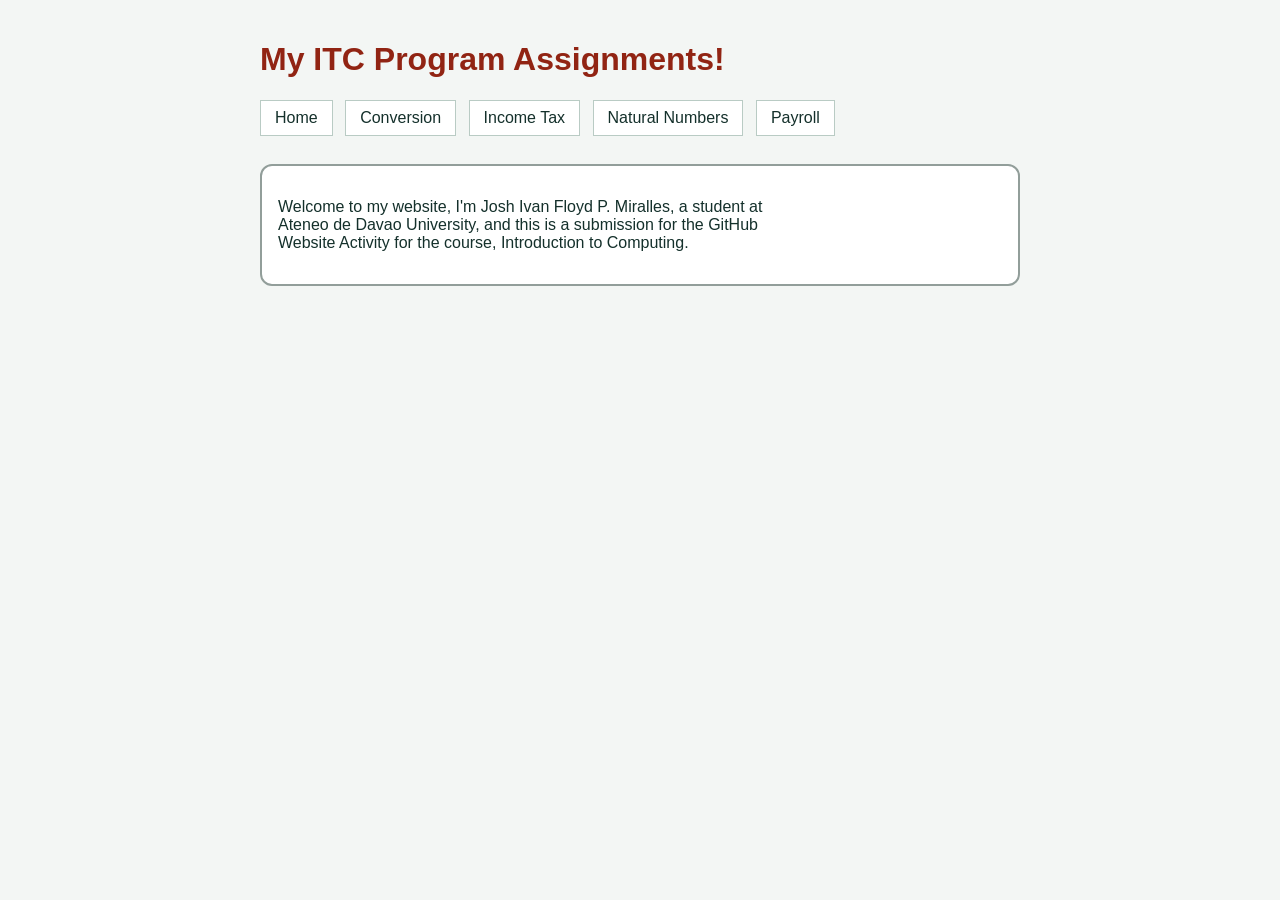
<file: index.html>
<!DOCTYPE html>
<html lang="en-US">
    <head>
        <meta charset="UTF-8" name="viewport" content="width=device-width, initial-scale=1">
        <title>My ITC Programs</title>
            <link rel="icon" type="image/svg+xml" href="data:image/svg+xml, <svg xmlns='http://w3.org' viewBox='0 0 24 24' fill='%232563eb'> <path d='M20 3H4c-1.1 0-2 .9-2 2v11c0 1.1.9 2 2 2h7v2H8v2h8v-2h-3v-2h7c1.1 0 2-.9 2-2V5c0-1.1-.9-2-2-2zm0 13H4V5h16v11z'/> </svg>">
        <link rel="stylesheet" href="style.css">
    </head>

    <body>

        <h1>My ITC Program Assignments!</h1>
    
        <nav>
        <a href="index.html">Home</a>
        <a href="conversion.html">Conversion</a>
        <a href="tax.html">Income Tax</a>
        <a href="numbers.html">Natural Numbers</a>
        <a href="payroll.html">Payroll</a>
        </nav>

        <section>
        <p>
            Welcome to my website, I'm Josh Ivan Floyd P. Miralles, a student at<br>
            Ateneo de Davao University, and this is a submission for the GitHub<br>
            Website Activity for the course, Introduction to Computing. <br>
        </p>
        </section>
    
    </body>
    
</html>
</file>
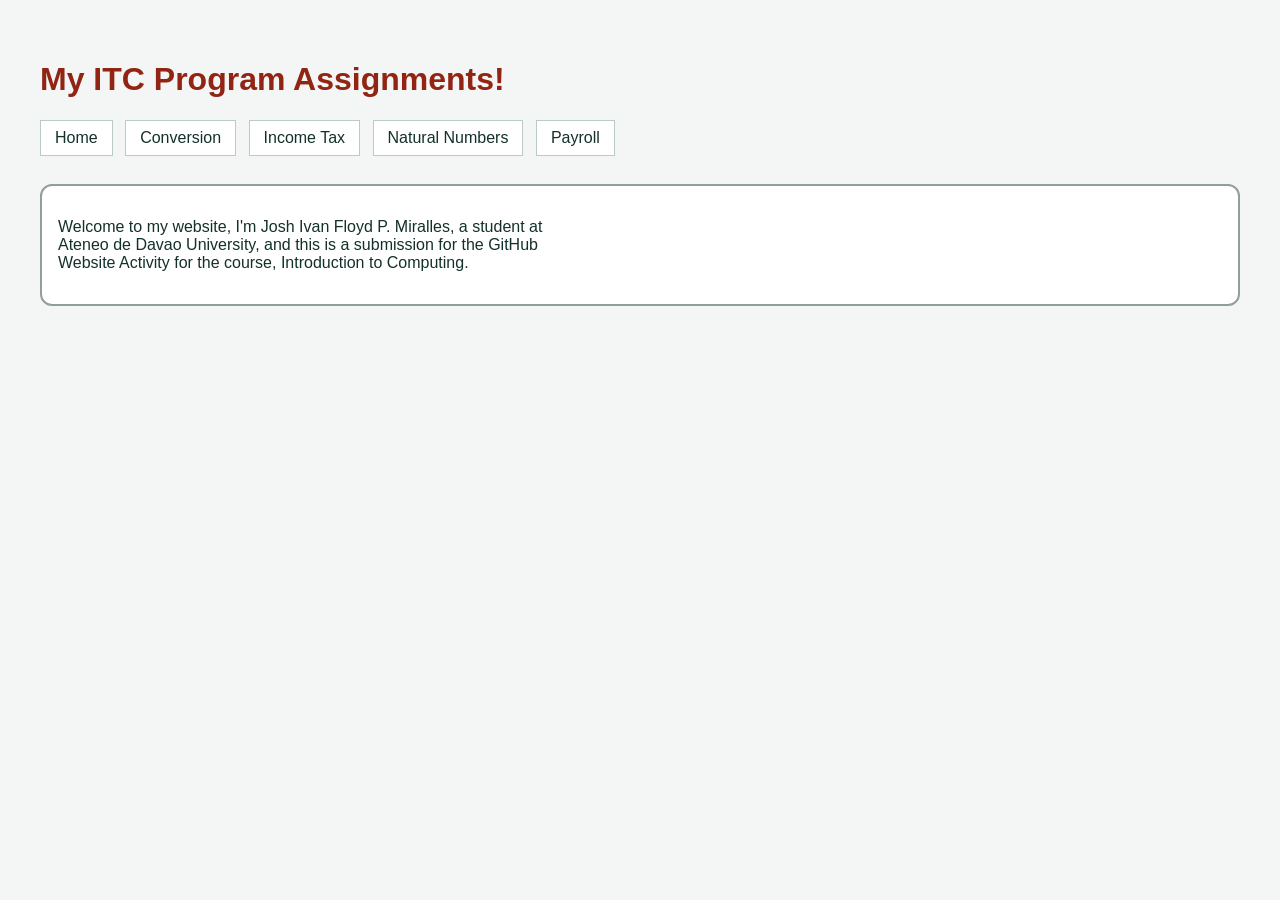
<file: ITC/index.html>
<!DOCTYPE html>
<html lang="en-US">
    <head>
        <meta charset="UTF-8">
        <title>My ITC Programs</title>
            <link rel="icon" type="image/svg+xml" href="data:image/svg+xml, <svg xmlns='http://w3.org' viewBox='0 0 24 24' fill='%232563eb'> <path d='M20 3H4c-1.1 0-2 .9-2 2v11c0 1.1.9 2 2 2h7v2H8v2h8v-2h-3v-2h7c1.1 0 2-.9 2-2V5c0-1.1-.9-2-2-2zm0 13H4V5h16v11z'/> </svg>">
        <link rel="stylesheet" href="style.css">
    </head>

    <body>

        <h1>My ITC Program Assignments!</h1>
    
        <nav>
        <a href="index.html">Home</a>
        <a href="conversion.html">Conversion</a>
        <a href="tax.html">Income Tax</a>
        <a href="numbers.html">Natural Numbers</a>
        <a href="payroll.html">Payroll</a>
        </nav>

        <section>
        <p>
            Welcome to my website, I'm Josh Ivan Floyd P. Miralles, a student at<br>
            Ateneo de Davao University, and this is a submission for the GitHub<br>
            Website Activity for the course, Introduction to Computing. <br>
        </p>
        </section>
    
    </body>
    
</html>
</file>
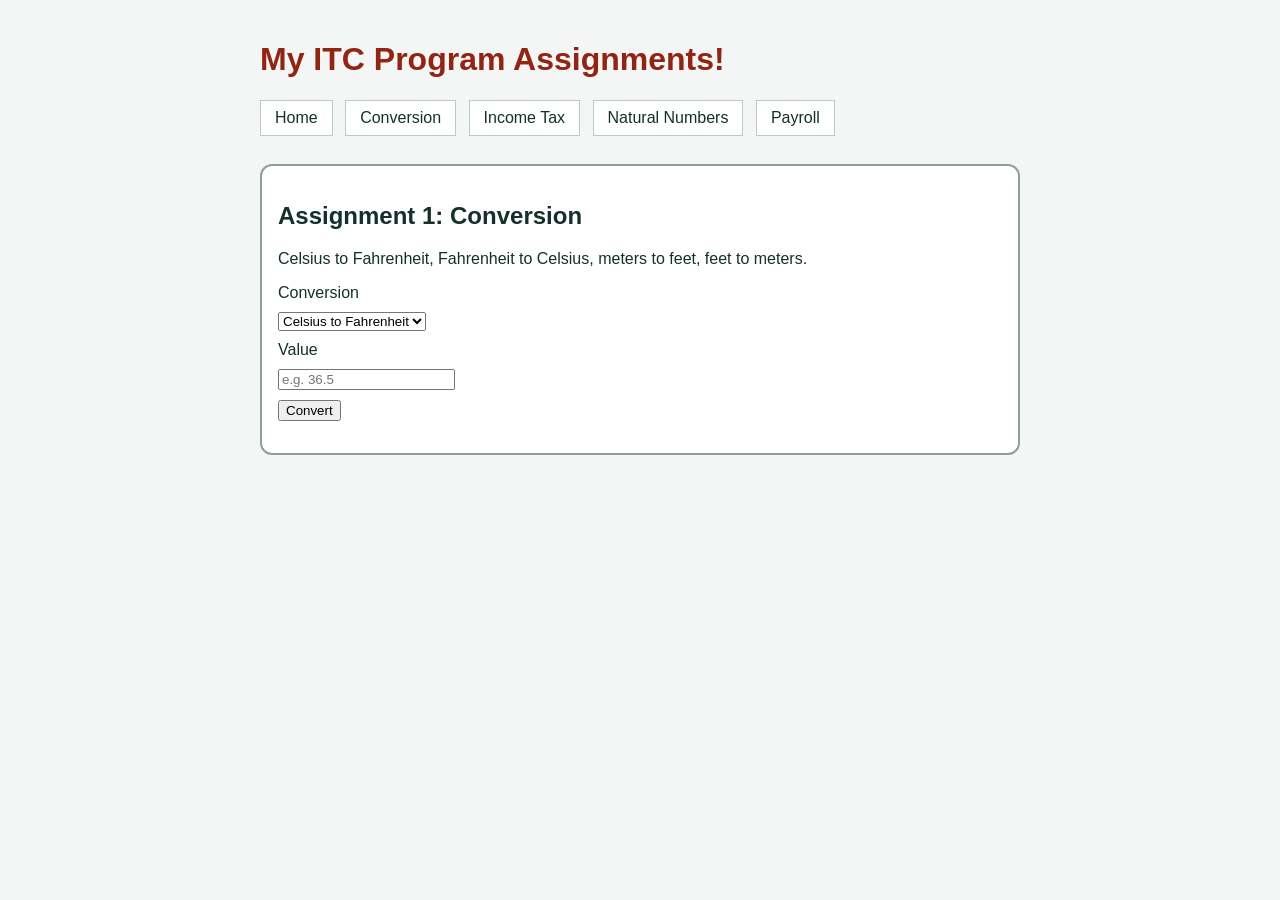
<file: conversion.html>
<!DOCTYPE html>
<html>


<head>
  <meta name="viewport" content="width=device-width, initial-scale=1">
  <title>Conversion</title>
  <link rel="stylesheet" href="style.css">
</head>


<body>


  <h1>My ITC Program Assignments!</h1>


  <nav>
    <a href="index.html">Home</a>
    <a href="conversion.html">Conversion</a>
    <a href="tax.html">Income Tax</a>
    <a href="numbers.html">Natural Numbers</a>
    <a href="payroll.html">Payroll</a>
  </nav>


  <section>
    <h2>Assignment 1: Conversion</h2>
    <p>Celsius to Fahrenheit, Fahrenheit to Celsius, meters to feet, feet to meters.</p>
    <label for="c1-type">Conversion</label>
    <select id="c1-type">
      <option value="c2f">Celsius to Fahrenheit</option>
      <option value="f2c">Fahrenheit to Celsius</option>
      <option value="m2ft">Meters to feet</option>
      <option value="ft2m">Feet to meters</option>
    </select>
    <label for="c1-val">Value</label>
    <input type="number" id="c1-val" placeholder="e.g. 36.5">
    <button id="c1-go">Convert</button>
    <p id="c1-out"></p>
  </section>


  <script>

    
  document.getElementById("c1-go").addEventListener("click", () => {
    const type = document.getElementById("c1-type").value;
    const raw = document.getElementById("c1-val").value;
    const out = document.getElementById("c1-out");

    if (raw === "") {
      out.textContent = "Please enter a number first.";
      return;
    }

    const v = parseFloat(raw);
    let text;

    if (type === "c2f") {
      text = `${v} °C = ${(v * 9 / 5 + 32).toFixed(2)} °F`;
    } else if (type === "f2c") {
      text = `${v} °F = ${((v - 32) * 5 / 9).toFixed(2)} °C`;
    } else if (type === "m2ft") {
      text = `${v} m = ${(v * 3.28084).toFixed(2)} ft`;
    } else {
      text = `${v} ft = ${(v / 3.28084).toFixed(2)} m`;
    }

    out.textContent = text;
  });


  </script>


</body>


</html>
</file>
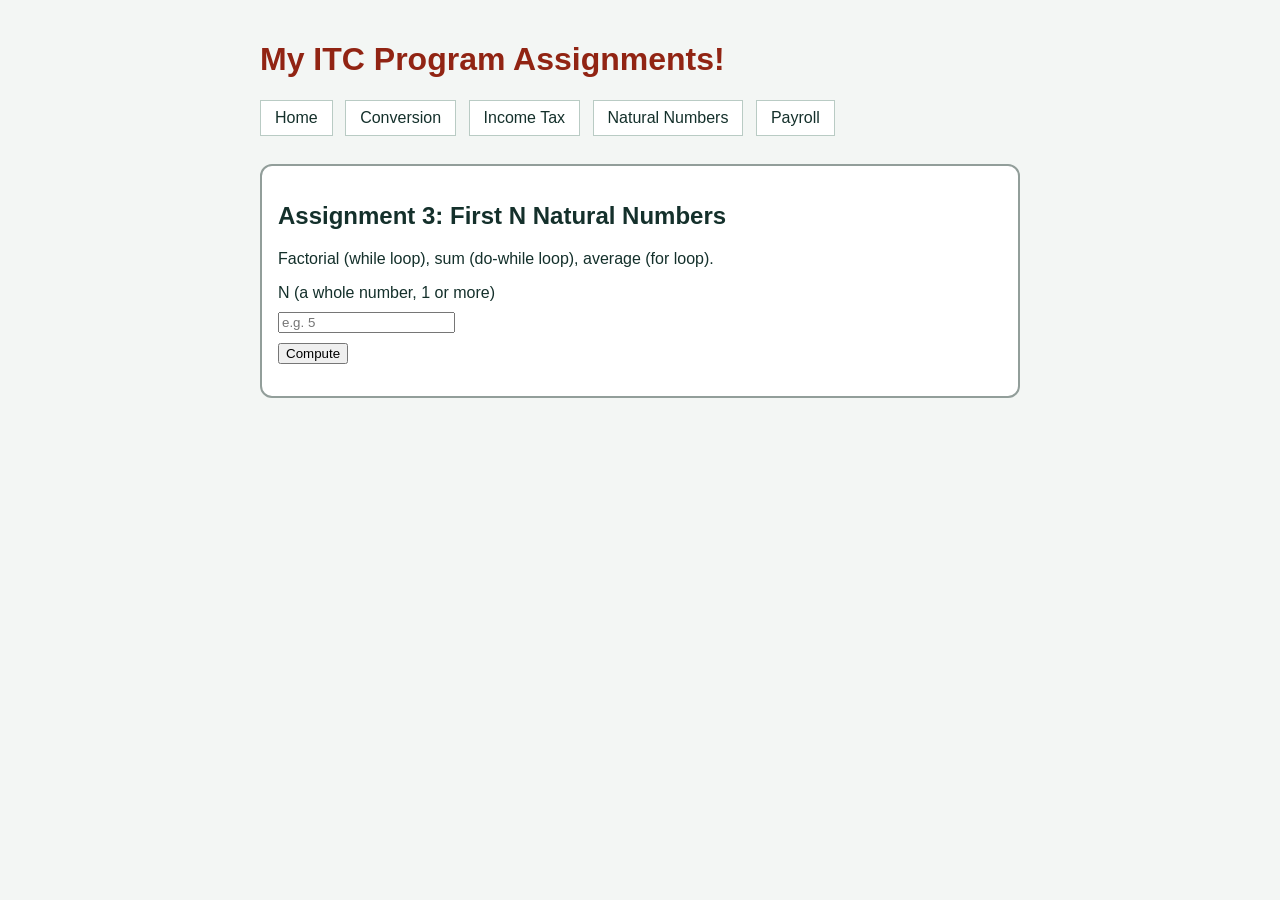
<file: numbers.html>
<!DOCTYPE html>
<html>


<head>
  <meta name="viewport" content="width=device-width, initial-scale=1">
  <title>First N Natural Numbers</title>
  <link rel="stylesheet" href="style.css">
</head>


<body>
  
  
  <h1>My ITC Program Assignments!</h1>
  
  
  <nav>
    <a href="index.html">Home</a>
    <a href="conversion.html">Conversion</a>
    <a href="tax.html">Income Tax</a>
    <a href="numbers.html">Natural Numbers</a>
    <a href="payroll.html">Payroll</a>
  </nav>


  <section>
    <h2>Assignment 3: First N Natural Numbers</h2>
    <p>Factorial (while loop), sum (do-while loop), average (for loop).</p>
    <label for="n-in">N (a whole number, 1 or more)</label>
    <input type="number" id="n-in" placeholder="e.g. 5">
    <button id="n-go">Compute</button>
    <p id="n-out"></p>
  </section>


  <script>


    document.getElementById("n-go").addEventListener("click", () => {
      const n = parseInt(document.getElementById("n-in").value, 10);
      const out = document.getElementById("n-out");

      if (isNaN(n) || n < 1) {
        out.textContent = "Please enter a whole number of 1 or more.";
        return;
      }

      // 1. Factorial with a WHILE loop
      let fact = 1;
      let i = 1;
      while (i <= n) {
        fact *= i;
        i++;
      }

      // 2. Sum with a DO-WHILE loop
      let sum = 0;
      let j = 1;
      do {
        sum += j;
        j++;
      } while (j <= n);

      // 3. Average with a FOR loop
      let total = 0;
      for (let k = 1; k <= n; k++) {
        total += k;
      }
      const avg = total / n;

      out.innerHTML = `${n}! = ${fact}<br>Sum = ${sum}<br>Average = ${avg}`;
    });


  </script>


</body>


</html>
</file>
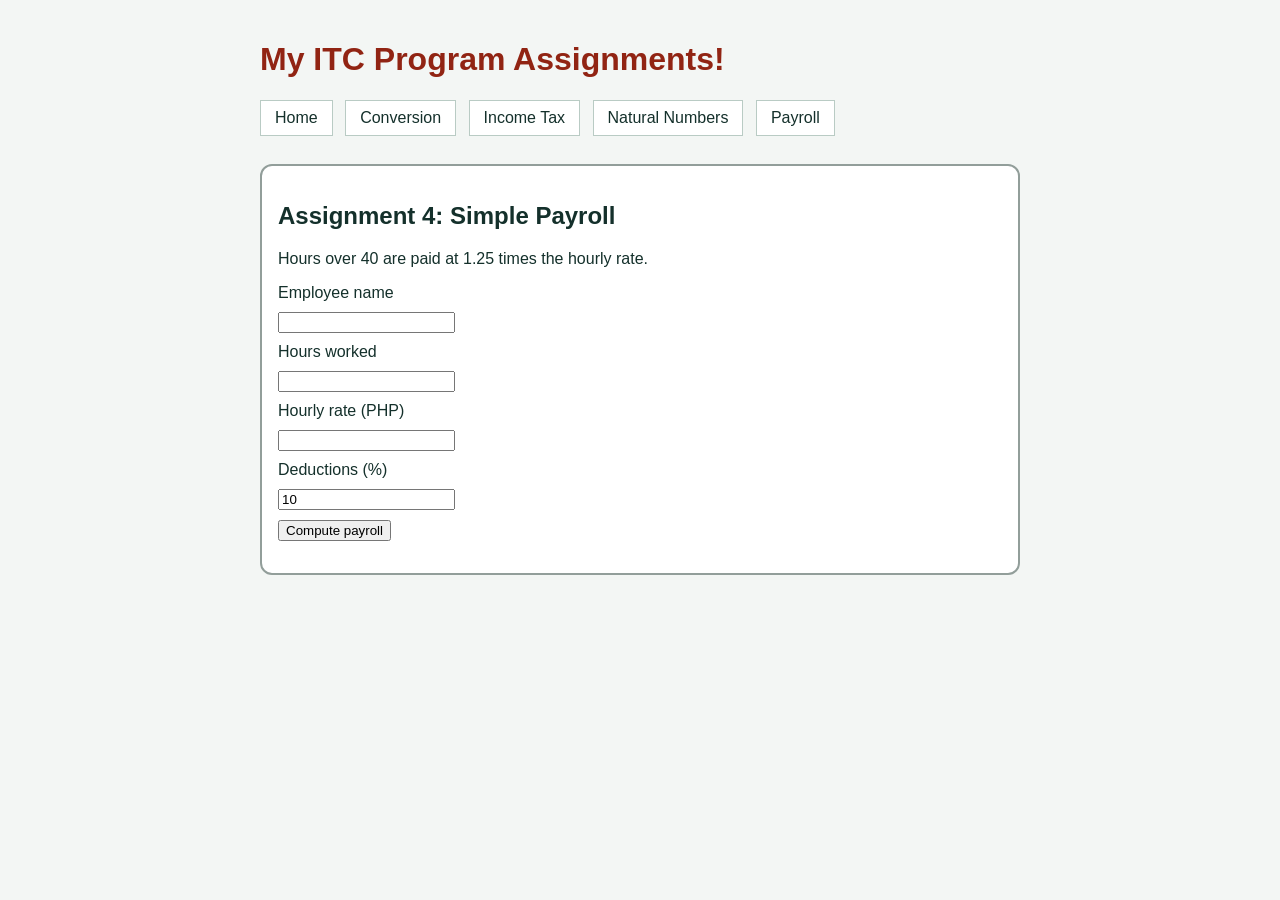
<file: payroll.html>
<!DOCTYPE html>
<html>


<head>
  <meta name="viewport" content="width=device-width, initial-scale=1">
  <title>Simple Payroll</title>
  <link rel="stylesheet" href="style.css">
</head>


<body>
  
  
  <h1>My ITC Program Assignments!</h1>


  <nav>
    <a href="index.html">Home</a>
    <a href="conversion.html">Conversion</a>
    <a href="tax.html">Income Tax</a>
    <a href="numbers.html">Natural Numbers</a>
    <a href="payroll.html">Payroll</a>
  </nav>


  <section>
    <h2>Assignment 4: Simple Payroll</h2>
    <p>Hours over 40 are paid at 1.25 times the hourly rate.</p>
    <label for="p-name">Employee name</label>
    <input type="text" id="p-name">
    <label for="p-hours">Hours worked</label>
    <input type="number" id="p-hours">
    <label for="p-rate">Hourly rate (PHP)</label>
    <input type="number" id="p-rate">
    <label for="p-ded">Deductions (%)</label>
    <input type="number" id="p-ded" value="10">
    <button id="p-go">Compute payroll</button>
    <p id="p-out"></p>
  </section>


  <script>


    document.getElementById("p-go").addEventListener("click", () => {
      const name = document.getElementById("p-name").value;
      const hours = parseFloat(document.getElementById("p-hours").value);
      const rate = parseFloat(document.getElementById("p-rate").value);
      const dedPercent = parseFloat(document.getElementById("p-ded").value);
      const out = document.getElementById("p-out");

      if (isNaN(hours) || isNaN(rate) || isNaN(dedPercent) || hours < 0 || rate < 0) {
        out.textContent = "Please enter valid numbers for hours, rate and deductions.";
        return;
      }

      const regHours = Math.min(hours, 40);
      const otHours = Math.max(hours - 40, 0);

      const regPay = regHours * rate;
      const otPay = otHours * rate * 1.25;
      const gross = regPay + otPay;
      const deduction = gross * dedPercent / 100;
      const net = gross - deduction;

      out.innerHTML = `Employee: ${name}<br>Gross pay: PHP ${gross.toFixed(2)}<br>Deductions: PHP ${deduction.toFixed(2)}<br>Net pay: PHP ${net.toFixed(2)}`;
    });


  </script>


</body>


</html>
</file>
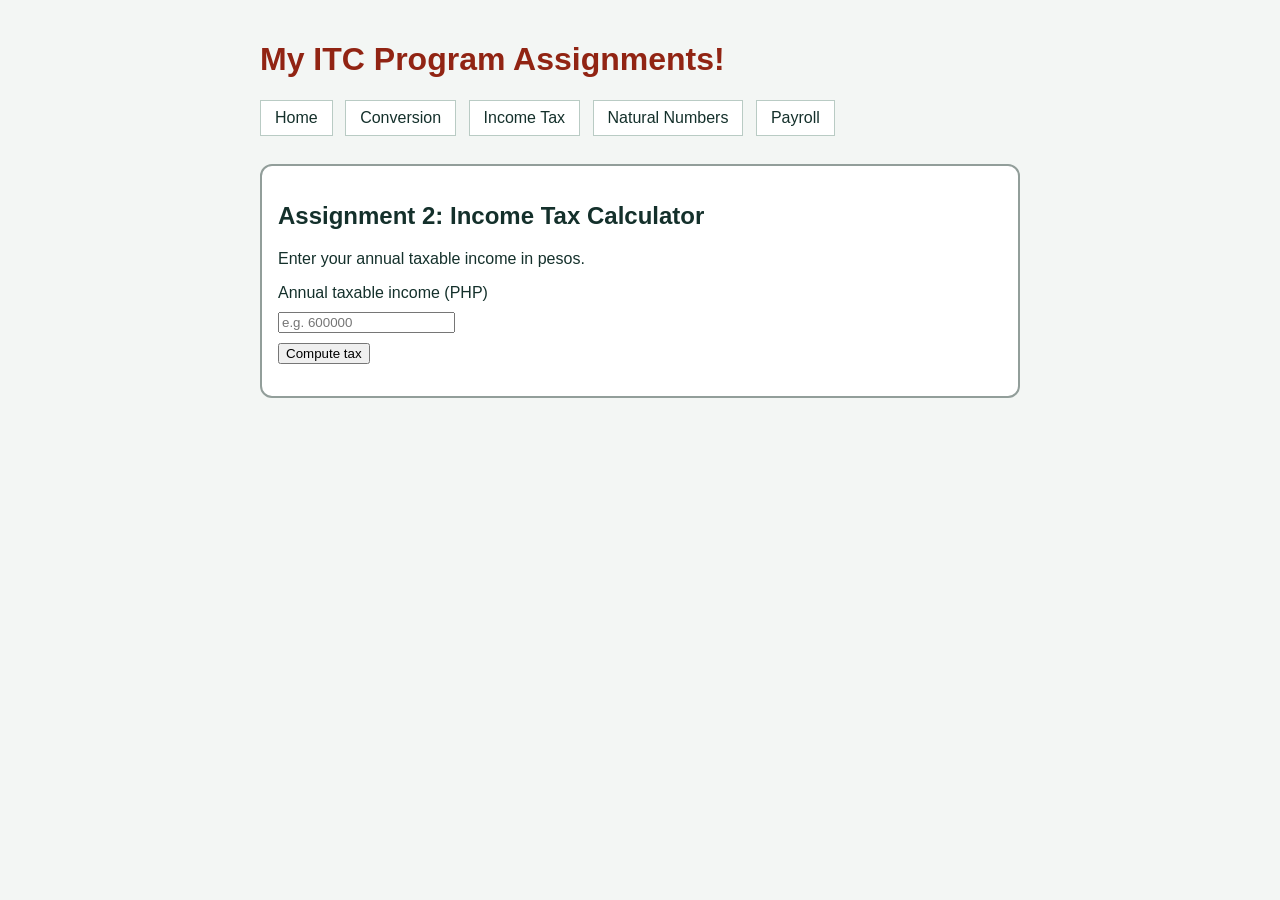
<file: tax.html>
<!DOCTYPE html>
<html>


<head>
  <meta name="viewport" content="width=device-width, initial-scale=1">
  <title>Income Tax Calculator</title>
  <link rel="stylesheet" href="style.css">
</head>


<body>


  <h1>My ITC Program Assignments!</h1>
  
  
  <nav>
    <a href="index.html">Home</a>
    <a href="conversion.html">Conversion</a>
    <a href="tax.html">Income Tax</a>
    <a href="numbers.html">Natural Numbers</a>
    <a href="payroll.html">Payroll</a>
  </nav>


  <section>
    <h2>Assignment 2: Income Tax Calculator</h2>
    <p>Enter your annual taxable income in pesos.</p>
    <label for="tax-in">Annual taxable income (PHP)</label>
    <input type="number" id="tax-in" placeholder="e.g. 600000">
    <button id="tax-go">Compute tax</button>
    <p id="tax-out"></p>
  </section>


  <script>
  
  
    document.getElementById("tax-go").addEventListener("click", () => {
      const raw = document.getElementById("tax-in").value;
      const out = document.getElementById("tax-out");

      if (raw === "" || parseFloat(raw) < 0) {
        out.textContent = "Please enter income of 0 or more.";
        return;
      }

      const income = parseFloat(raw);
      let tax;

      if (income <= 250000) {
        tax = 0;
      } else if (income <= 400000) {
        tax = (income - 250000) * 0.15;
      } else if (income <= 800000) {
        tax = 22500 + (income - 400000) * 0.20;
      } else if (income <= 2000000) {
        tax = 102500 + (income - 800000) * 0.25;
      } else if (income <= 8000000) {
        tax = 402500 + (income - 2000000) * 0.30;
      } else {
        tax = 2202500 + (income - 8000000) * 0.35;
      }

      const takeHome = income - tax;
      out.innerHTML = `Income tax: PHP ${tax.toFixed(2)}<br>Take-home: PHP ${takeHome.toFixed(2)}`;
    });


  </script>


</body>


</html>
</file>
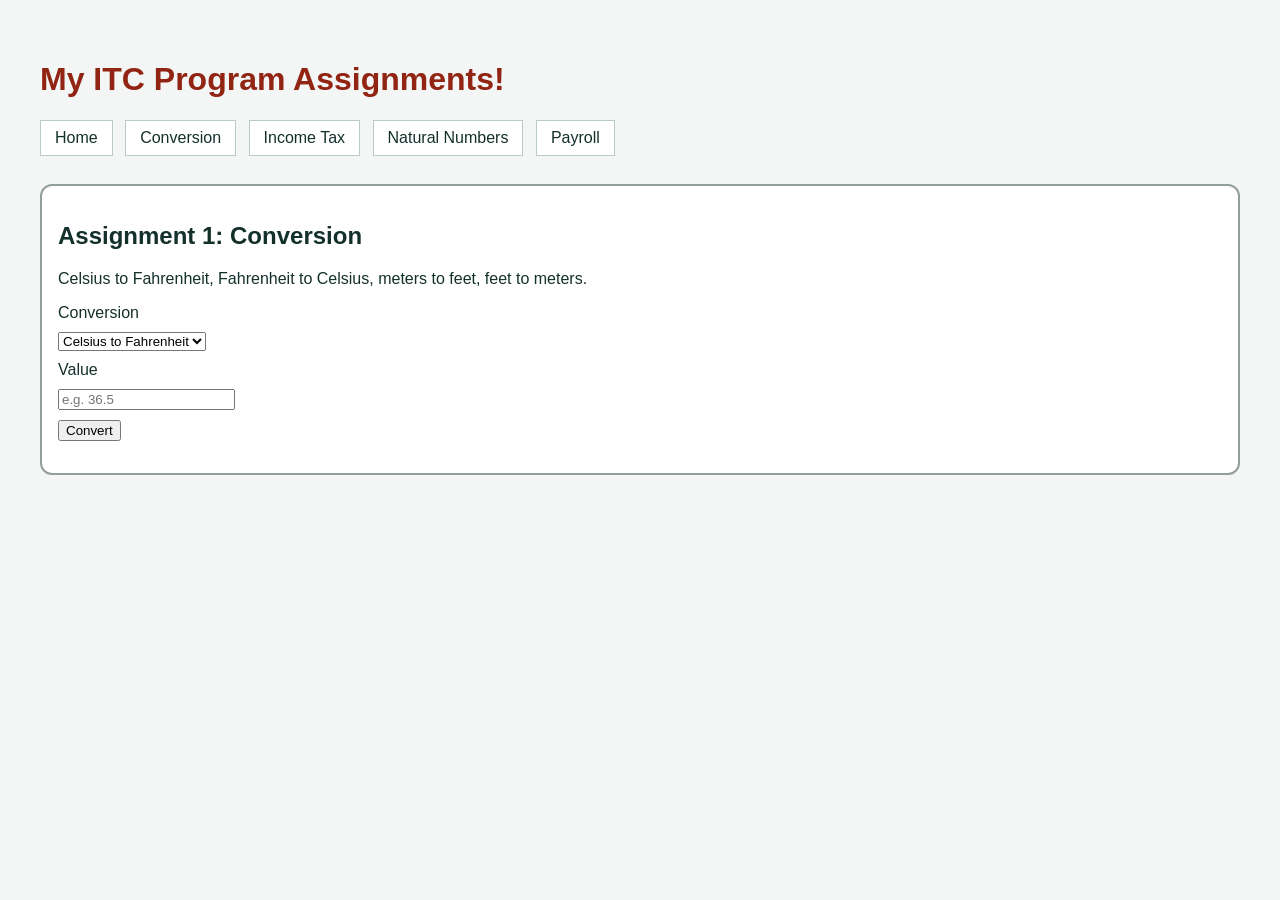
<file: ITC/conversion.html>
<!DOCTYPE html>
<html>
<head>
  <title>Conversion</title>
  <link rel="stylesheet" href="style.css">
</head>
<body>
  <h1>My ITC Program Assignments!</h1>
  <nav>
    <a href="index.html">Home</a>
    <a href="conversion.html">Conversion</a>
    <a href="tax.html">Income Tax</a>
    <a href="numbers.html">Natural Numbers</a>
    <a href="payroll.html">Payroll</a>
  </nav>

  <section>
    <h2>Assignment 1: Conversion</h2>
    <p>Celsius to Fahrenheit, Fahrenheit to Celsius, meters to feet, feet to meters.</p>
    <label for="c1-type">Conversion</label>
    <select id="c1-type">
      <option value="c2f">Celsius to Fahrenheit</option>
      <option value="f2c">Fahrenheit to Celsius</option>
      <option value="m2ft">Meters to feet</option>
      <option value="ft2m">Feet to meters</option>
    </select>
    <label for="c1-val">Value</label>
    <input type="number" id="c1-val" placeholder="e.g. 36.5">
    <button id="c1-go">Convert</button>
    <p id="c1-out"></p>
  </section>

  <script>
    document.getElementById("c1-go").onclick = function () {
      var type = document.getElementById("c1-type").value;
      var raw = document.getElementById("c1-val").value;
      var out = document.getElementById("c1-out");

      if (raw === "") {
        out.innerHTML = "Please enter a number first.";
        return;
      }

      var v = parseFloat(raw);
      var text;

      if (type === "c2f") {
        text = v + " °C = " + (v * 9 / 5 + 32).toFixed(2) + " °F";
      } else if (type === "f2c") {
        text = v + " °F = " + ((v - 32) * 5 / 9).toFixed(2) + " °C";
      } else if (type === "m2ft") {
        text = v + " m = " + (v * 3.28084).toFixed(2) + " ft";
      } else {
        text = v + " ft = " + (v / 3.28084).toFixed(2) + " m";
      }

      out.innerHTML = text;
    };
  </script>
</body>
</html>
</file>
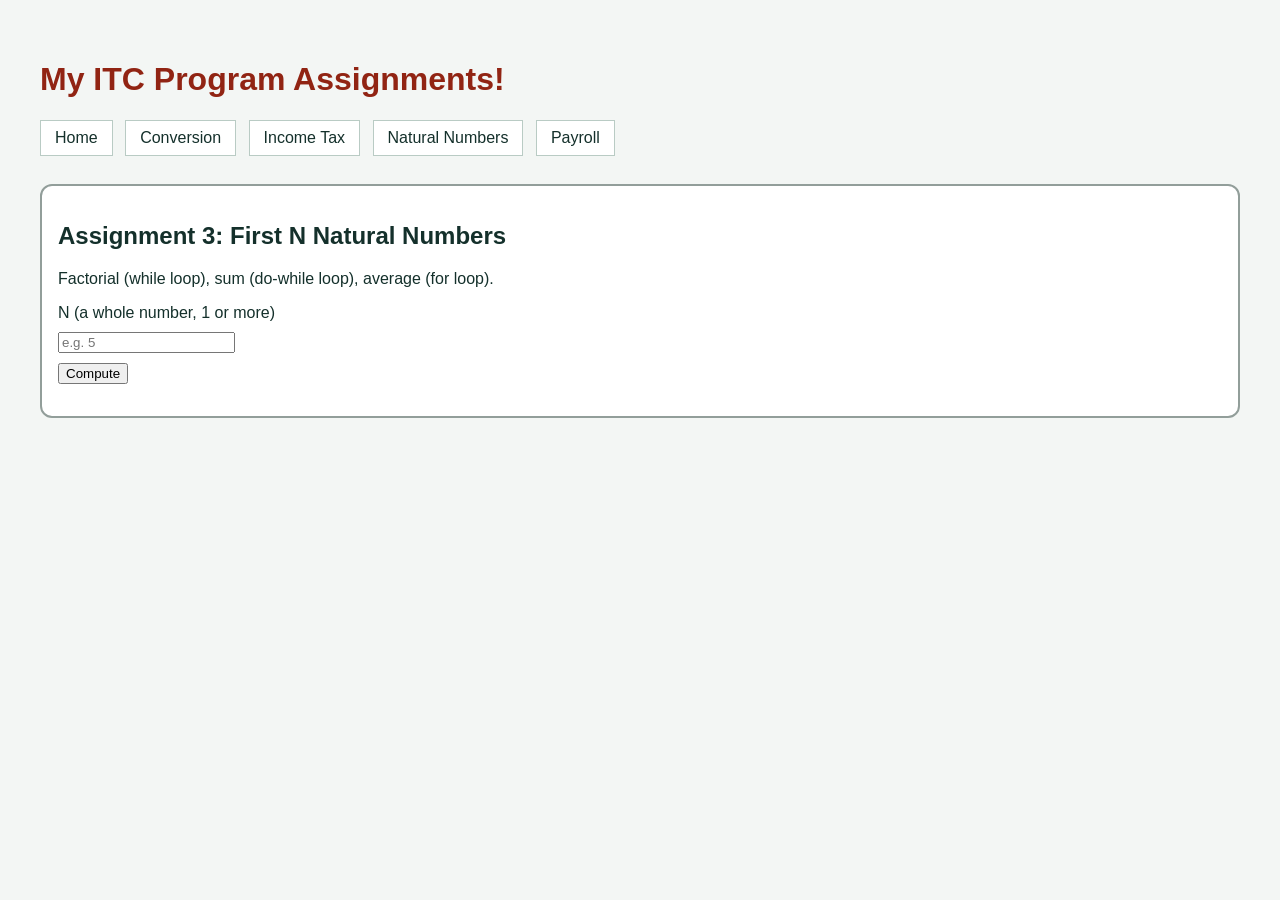
<file: ITC/numbers.html>
<!DOCTYPE html>
<html>
<head>
  <title>First N Natural Numbers</title>
  <link rel="stylesheet" href="style.css">
</head>
<body>
  <h1>My ITC Program Assignments!</h1>
  <nav>
    <a href="index.html">Home</a>
    <a href="conversion.html">Conversion</a>
    <a href="tax.html">Income Tax</a>
    <a href="numbers.html">Natural Numbers</a>
    <a href="payroll.html">Payroll</a>
  </nav>

  <section>
    <h2>Assignment 3: First N Natural Numbers</h2>
    <p>Factorial (while loop), sum (do-while loop), average (for loop).</p>
    <label for="n-in">N (a whole number, 1 or more)</label>
    <input type="number" id="n-in" placeholder="e.g. 5">
    <button id="n-go">Compute</button>
    <p id="n-out"></p>
  </section>

  <script>
    document.getElementById("n-go").onclick = function () {
      var n = parseInt(document.getElementById("n-in").value, 10);
      var out = document.getElementById("n-out");

      if (isNaN(n) || n < 1) {
        out.innerHTML = "Please enter a whole number of 1 or more.";
        return;
      }

      // 1. Factorial with a WHILE loop
      var fact = 1;
      var i = 1;
      while (i <= n) {
        fact *= i;
        i++;
      }

      // 2. Sum with a DO-WHILE loop
      var sum = 0;
      var j = 1;
      do {
        sum += j;
        j++;
      } while (j <= n);

      // 3. Average with a FOR loop
      var total = 0;
      for (var k = 1; k <= n; k++) {
        total += k;
      }
      var avg = total / n;

      out.innerHTML = n + "! = " + fact +
                      "<br>Sum = " + sum +
                      "<br>Average = " + avg;
    };
  </script>
</body>
</html>
</file>
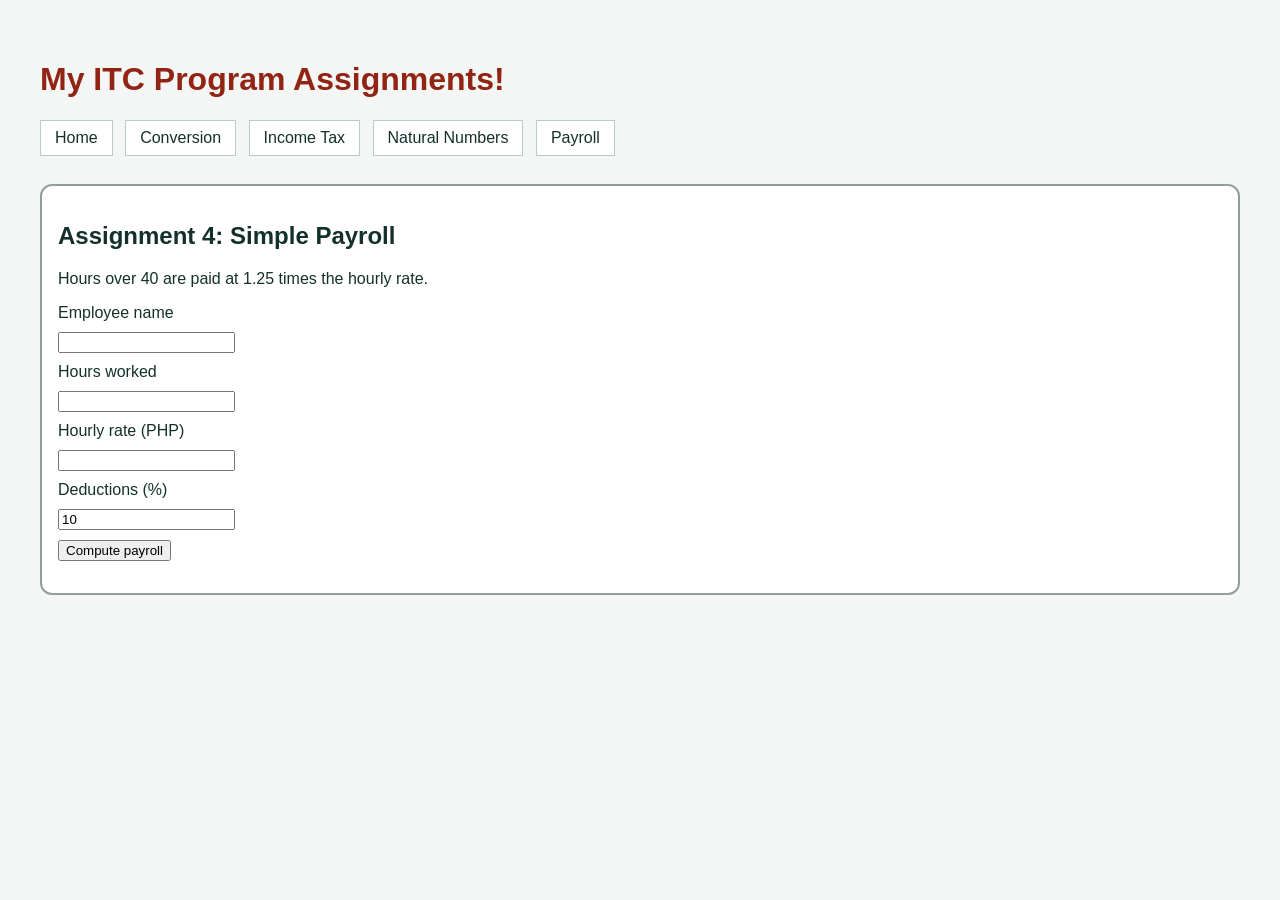
<file: ITC/payroll.html>
<!DOCTYPE html>
<html>
<head>
  <title>Simple Payroll</title>
  <link rel="stylesheet" href="style.css">
</head>
<body>
  <h1>My ITC Program Assignments!</h1>
  <nav>
    <a href="index.html">Home</a>
    <a href="conversion.html">Conversion</a>
    <a href="tax.html">Income Tax</a>
    <a href="numbers.html">Natural Numbers</a>
    <a href="payroll.html">Payroll</a>
  </nav>

  <section>
    <h2>Assignment 4: Simple Payroll</h2>
    <p>Hours over 40 are paid at 1.25 times the hourly rate.</p>
    <label for="p-name">Employee name</label>
    <input type="text" id="p-name">
    <label for="p-hours">Hours worked</label>
    <input type="number" id="p-hours">
    <label for="p-rate">Hourly rate (PHP)</label>
    <input type="number" id="p-rate">
    <label for="p-ded">Deductions (%)</label>
    <input type="number" id="p-ded" value="10">
    <button id="p-go">Compute payroll</button>
    <p id="p-out"></p>
  </section>

  <script>
    document.getElementById("p-go").onclick = function () {
      var name = document.getElementById("p-name").value;
      var hours = parseFloat(document.getElementById("p-hours").value);
      var rate = parseFloat(document.getElementById("p-rate").value);
      var dedPercent = parseFloat(document.getElementById("p-ded").value);
      var out = document.getElementById("p-out");

      if (isNaN(hours) || isNaN(rate) || isNaN(dedPercent) || hours < 0 || rate < 0) {
        out.innerHTML = "Please enter valid numbers for hours, rate and deductions.";
        return;
      }

      var regHours = Math.min(hours, 40);
      var otHours = Math.max(hours - 40, 0);

      var regPay = regHours * rate;
      var otPay = otHours * rate * 1.25;
      var gross = regPay + otPay;
      var deduction = gross * dedPercent / 100;
      var net = gross - deduction;

      out.innerHTML = "Employee: " + name +
        "<br>Gross pay: PHP " + gross.toFixed(2) +
        "<br>Deductions: PHP " + deduction.toFixed(2) +
        "<br>Net pay: PHP " + net.toFixed(2);
    };
  </script>
</body>
</html>
</file>
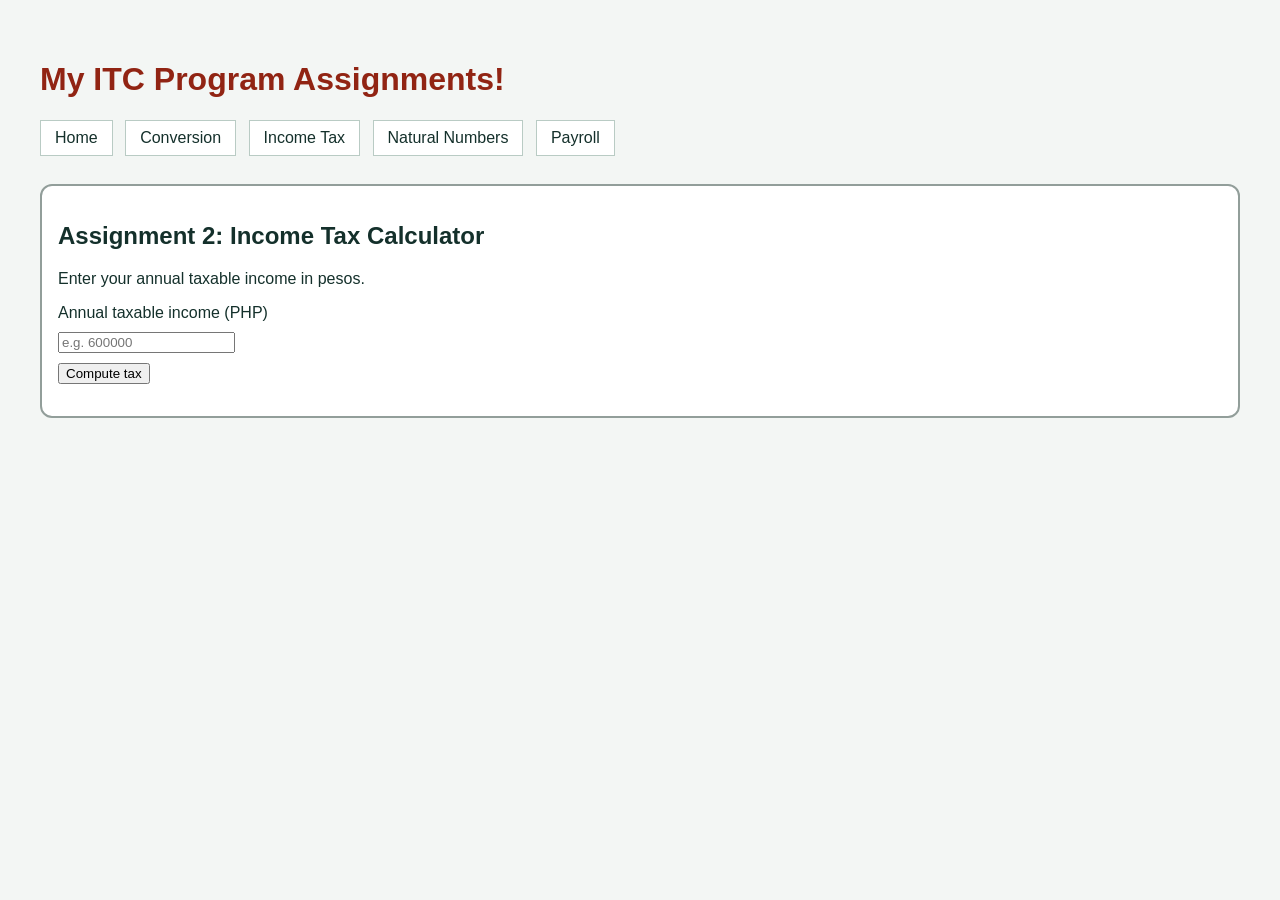
<file: ITC/tax.html>
<!DOCTYPE html>
<html>
<head>
  <title>Income Tax Calculator</title>
  <link rel="stylesheet" href="style.css">
</head>
<body>
  <h1>My ITC Program Assignments!</h1>
  <nav>
    <a href="index.html">Home</a>
    <a href="conversion.html">Conversion</a>
    <a href="tax.html">Income Tax</a>
    <a href="numbers.html">Natural Numbers</a>
    <a href="payroll.html">Payroll</a>
  </nav>

  <section>
    <h2>Assignment 2: Income Tax Calculator</h2>
    <p>Enter your annual taxable income in pesos.</p>
    <label for="tax-in">Annual taxable income (PHP)</label>
    <input type="number" id="tax-in" placeholder="e.g. 600000">
    <button id="tax-go">Compute tax</button>
    <p id="tax-out"></p>
  </section>

  <script>
    document.getElementById("tax-go").onclick = function () {
      var raw = document.getElementById("tax-in").value;
      var out = document.getElementById("tax-out");

      if (raw === "" || parseFloat(raw) < 0) {
        out.innerHTML = "Please enter income of 0 or more.";
        return;
      }

      var income = parseFloat(raw);
      var tax;

      if (income <= 250000) {
        tax = 0;
      } else if (income <= 400000) {
        tax = (income - 250000) * 0.15;
      } else if (income <= 800000) {
        tax = 22500 + (income - 400000) * 0.20;
      } else if (income <= 2000000) {
        tax = 102500 + (income - 800000) * 0.25;
      } else if (income <= 8000000) {
        tax = 402500 + (income - 2000000) * 0.30;
      } else {
        tax = 2202500 + (income - 8000000) * 0.35;
      }

      var takeHome = income - tax;
      out.innerHTML = "Income tax: PHP " + tax.toFixed(2) +
                      "<br>Take-home: PHP " + takeHome.toFixed(2);
    };
  </script>
</body>
</html>
</file>
<file: style.css>
* {
  box-sizing: border-box;
}
body {
    font-family:'Gill Sans', 'Gill Sans MT', Calibri, 'Trebuchet MS', sans-serif;
    background-color: #f3f6f4;
    color: #14302b;
    max-width: 800px;
    margin: 0 auto;
    padding: 20px;
}

@media (max-width: 600px) {
  h1 {
    font-size: 1.6rem;
  }
   nav a {
    display: block;
    margin-right: 0;
  }
}

h1 {
    color: #912413;
}
nav {
  margin-bottom: 20px;
}
nav a {
  display: inline-block;
  padding: 8px 14px;
  margin-right: 8px;
  margin-bottom: 8px;
  background-color: white;
  border: 1px solid #b9cbc4;
  color: #14302b;
  text-decoration: none;
}
nav a:hover {
  background-color: #c8402a;
  color: white;
}
section {
    background-color: white;
    border: 2px solid #929e9a;
    border-radius: 12px;
    padding: 16px;
    margin-bottom: 20px;
}
label, select, input, button {
    display: block;
    margin-top: 10px;
}
</file>
<file: ITC/style.css>
body {
    font-family:'Gill Sans', 'Gill Sans MT', Calibri, 'Trebuchet MS', sans-serif;
    background-color: #f3f6f4;
    color: #14302b;
    margin: 10px;
    padding: 30px;
}
h1 {
    color: #912413;
}
nav {
  margin-bottom: 20px;
}
nav a {
  display: inline-block;
  padding: 8px 14px;
  margin-right: 8px;
  margin-bottom: 8px;
  background-color: white;
  border: 1px solid #b9cbc4;
  color: #14302b;
  text-decoration: none;
}
nav a:hover {
  background-color: #c8402a;
  color: white;
}
section {
    background-color: white;
    border: 2px solid #929e9a;
    border-radius: 12px;
    padding: 16px;
    margin-bottom: 20px;
}
label, select, input, button {
    display: block;
    margin-top: 10px;
}
</file>
